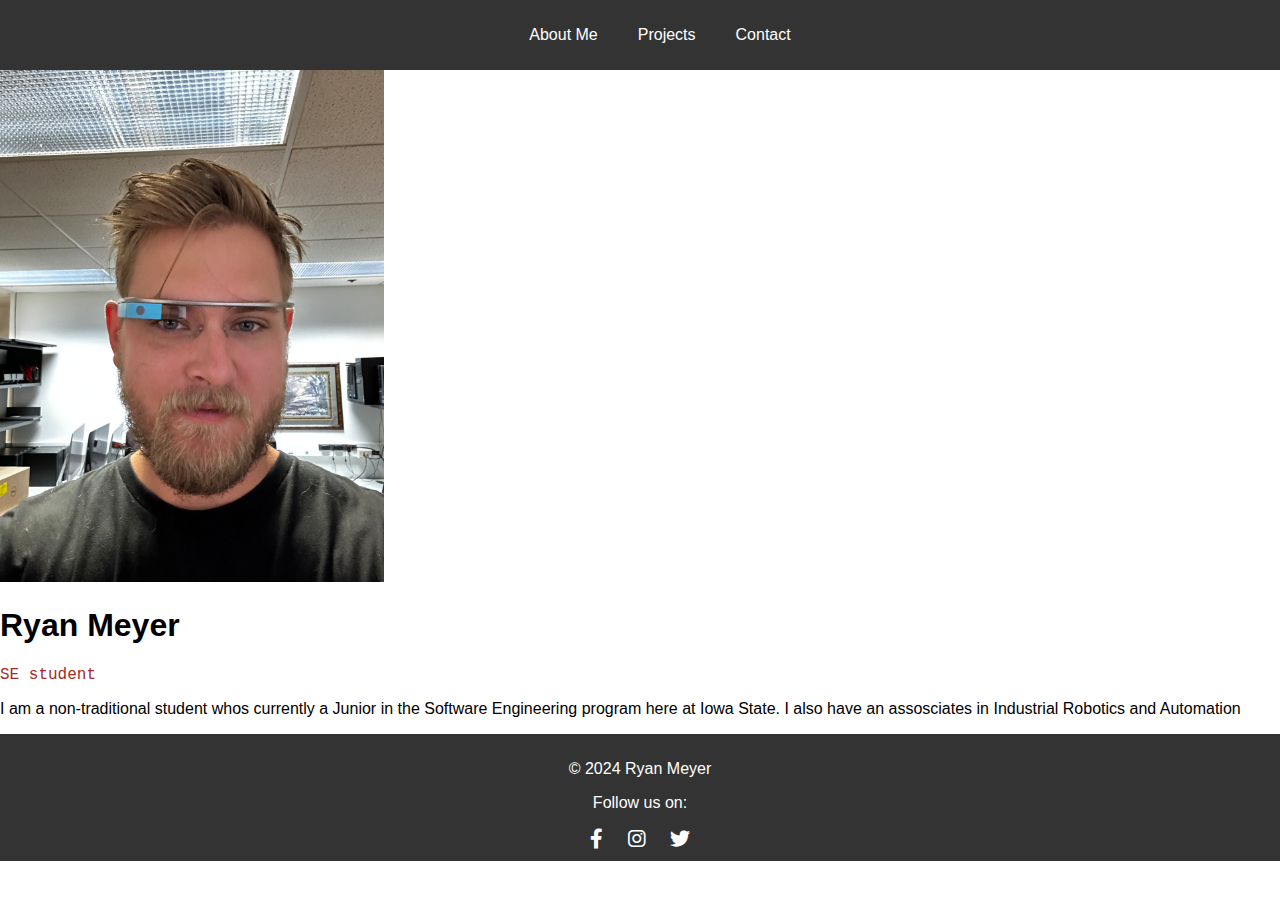
<file: index.html>
<!DOCTYPE html>
<html lang="en">
<head>
    <meta charset="UTF-8">
    <meta name="viewport" content="width=device-width, initial-scale=1.0">
    <title>Document</title>
    <link rel="stylesheet" href="./style.css">
    <link rel="stylesheet" href="https://cdnjs.cloudflare.com/ajax/libs/font-awesome/6.0.0-beta3/css/all.min.css">
</head>
<body>
    <header>
        <nav>
            <ul>
                <li><a href="./index.html">About Me</a></li>
                <li><a href="./projects.html">Projects</a></li>
                <li><a href="./contact.html">Contact</a></li>
            </ul>
        </nav>
    </header>

    <div class="container">
        <img src= "./images/profile.jpeg" alt="Profile Photo">
        <h1>Ryan Meyer</h1>
        <p><p style="font-family: 'Courier New', Courier, monospace; color: brown">SE student</p></p>
        <p>I am a non-traditional student whos currently a Junior in the 
            Software Engineering program here at Iowa State. I also have an 
            assosciates in Industrial Robotics and Automation
        </p>
    </div>
    <footer>
        <p>&copy; 2024 Ryan Meyer</p>
        <p>Follow us on:</p>
        <a href="https://www.facebook.com" target="_blank"><i class="fab fa-facebook-f"></i></a>
        <a href="https://www.instagram.com" target="_blank"><i class="fab fa-instagram"></i></a>
        <a href="https://www.twitter.com" target="_blank"><i class="fab fa-twitter"></i></a>
    </footer>  
</body>
</html>
</file>
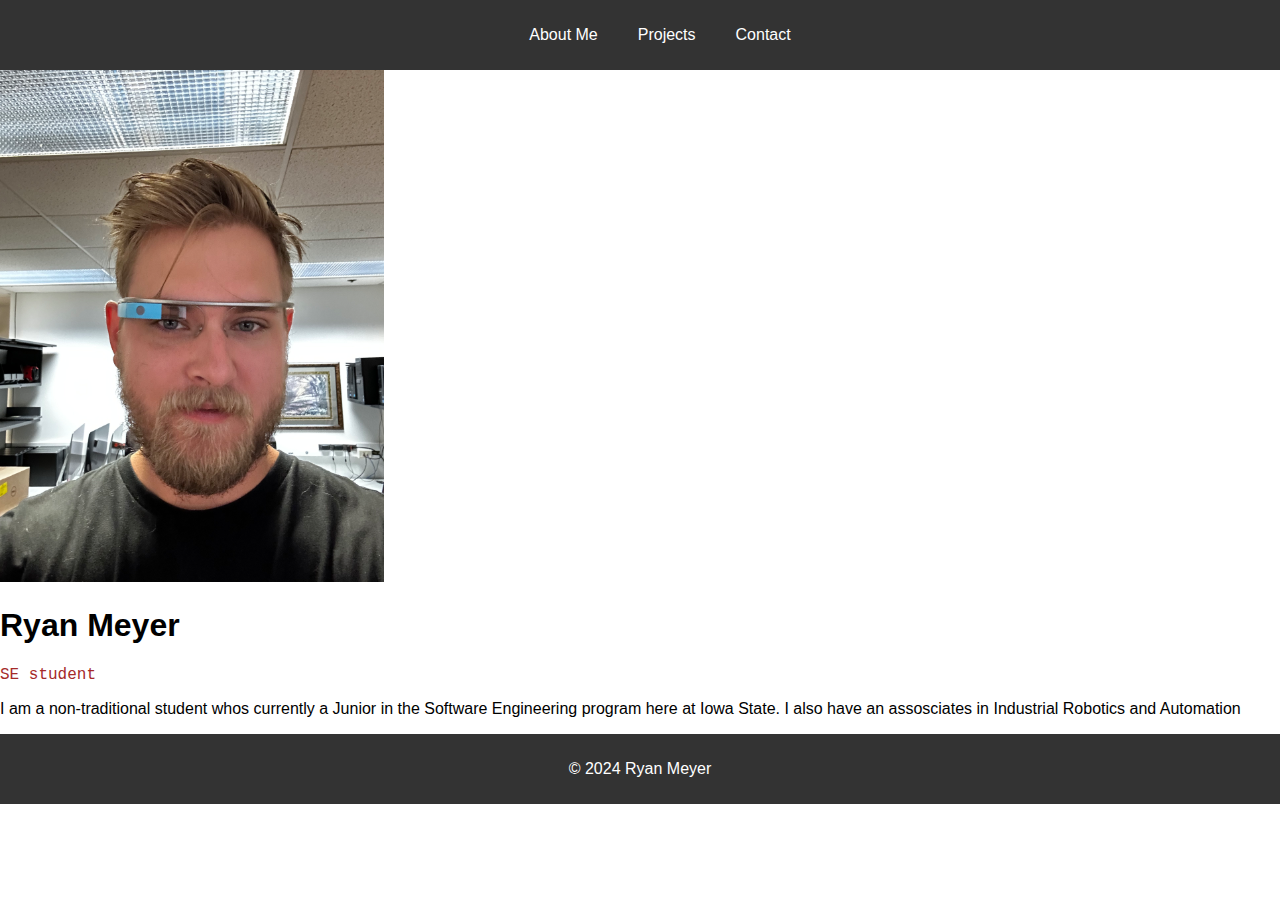
<file: Activity 4/index.html>
<!DOCTYPE html>
<html lang="en">
<head>
    <meta charset="UTF-8">
    <meta name="viewport" content="width=device-width, initial-scale=1.0">
    <title>Document</title>
    <link rel="stylesheet" href="./style.css">
</head>
<body>
    <header>
        <nav>
            <ul>
                <li><a href="./index.html">About Me</a></li>
                <li><a href="./projects.html">Projects</a></li>
                <li><a href="./contact.html">Contact</a></li>
            </ul>
        </nav>
    </header>

    <div class="container">
        <img src= "./images/profile.jpeg" alt="Profile Photo">
        <h1>Ryan Meyer</h1>
        <p><p style="font-family: 'Courier New', Courier, monospace; color: brown">SE student</p></p>
        <p>I am a non-traditional student whos currently a Junior in the 
            Software Engineering program here at Iowa State. I also have an 
            assosciates in Industrial Robotics and Automation
        </p>
    </div>
    <footer>
        <p>&copy; 2024 Ryan Meyer</p>
    </footer>  
</body>
</html>
</file>
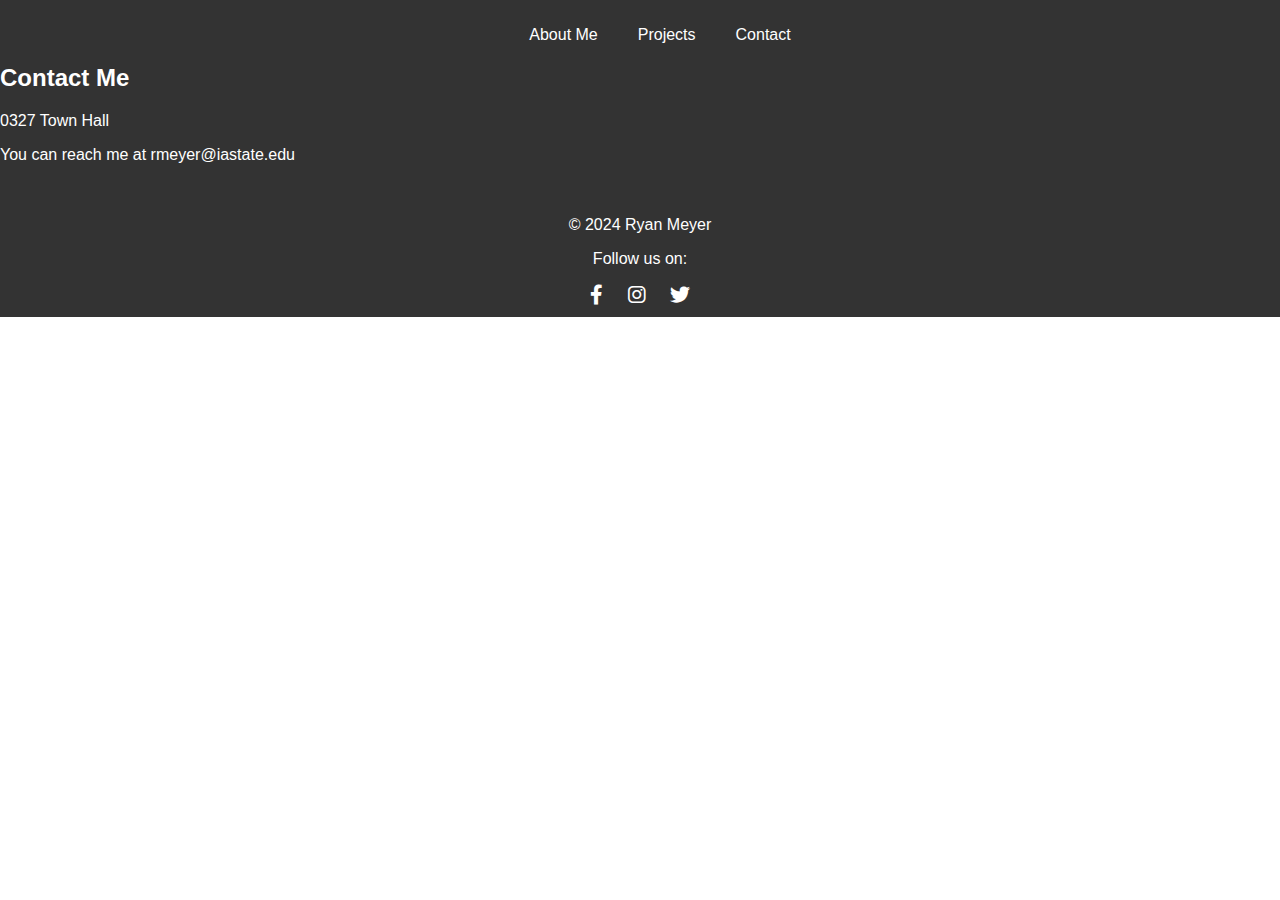
<file: contact.html>
<!DOCTYPE html>
<html lang="en">
<head>
    <meta charset="UTF-8">
    <meta name="viewport" content="width=device-width, initial-scale=1.0">
    <title>Document</title>
    <link rel="stylesheet" href="./style.css">
    <link rel="stylesheet" href="https://cdnjs.cloudflare.com/ajax/libs/font-awesome/6.0.0-beta3/css/all.min.css">
</head>
<body>
    <header>
        <nav>
            <ul>
                <li><a href="./index.html">About Me</a></li>
                <li><a href="./projects.html">Projects</a></li>
                <li><a href="./contact.html">Contact</a></li>
            </ul>
        </nav>

    <div class="container">
        <h2>Contact Me</h2>
        <p>0327 Town Hall</p>
        <p>You can reach me at rmeyer@iastate.edu</p>
    </div>
    </header>
        
    <footer>
        <p>&copy; 2024 Ryan Meyer</p>
        <p>Follow us on:</p>
<a href="https://www.facebook.com" target="_blank"><i class="fab fa-facebook-f"></i></a>
<a href="https://www.instagram.com" target="_blank"><i class="fab fa-instagram"></i></a>
<a href="https://www.twitter.com" target="_blank"><i class="fab fa-twitter"></i></a>
    </footer>
        
</body>
</html>
</file>
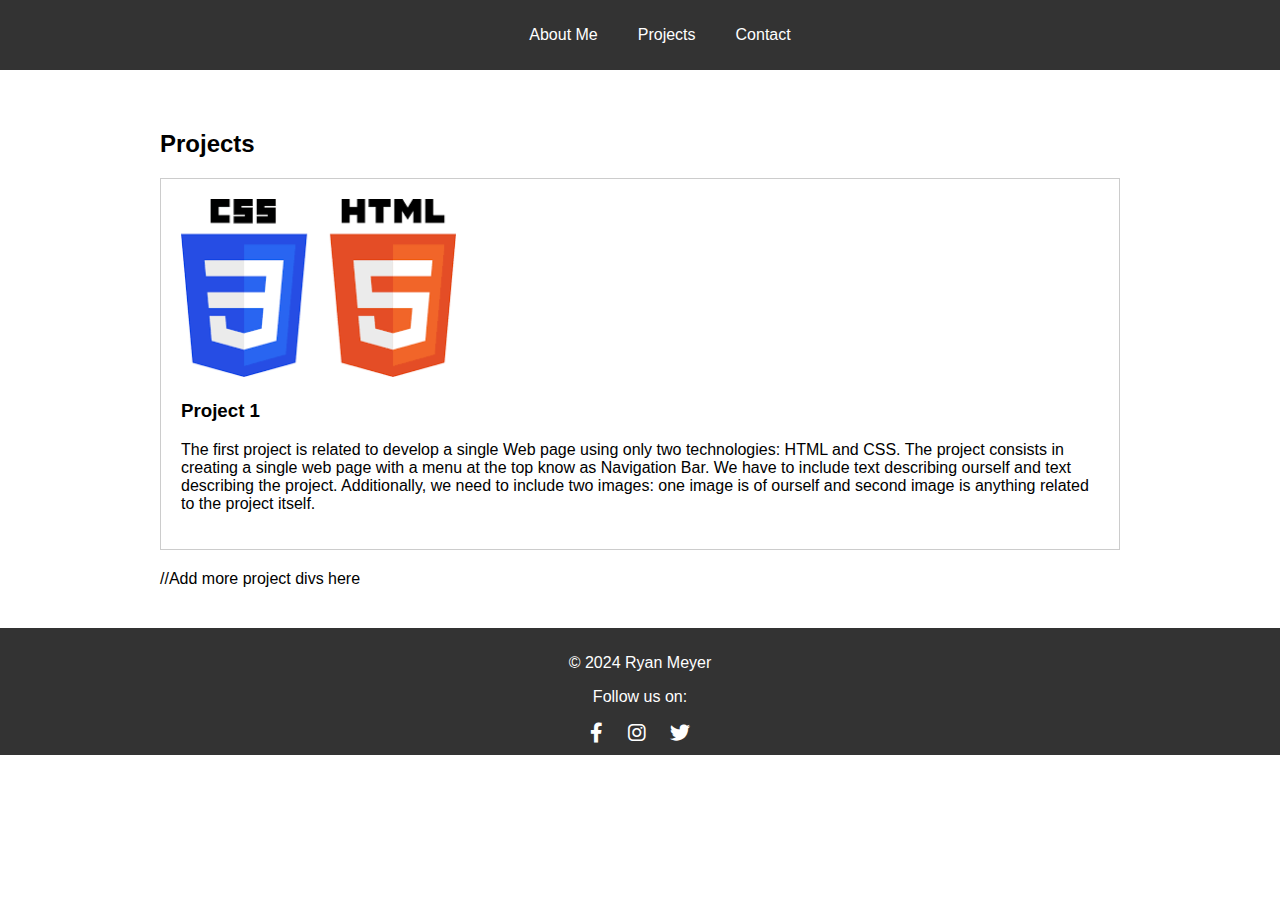
<file: projects.html>
<!DOCTYPE html>
<html lang="en">
<head>
    <meta charset="UTF-8">
    <meta name="viewport" content="width=device-width, initial-scale=1.0">
    <title>Document</title>
    <link rel="stylesheet" href="./style.css">
    <link rel="stylesheet" href="https://cdnjs.cloudflare.com/ajax/libs/font-awesome/6.0.0-beta3/css/all.min.css">

    <style>
    .container {
        max-width: 960px;
        margin: 0 auto;
        padding: 40px;
        }
    .project {
        margin-bottom: 20px;
        border: 1px solid #ccc;
        padding: 20px;
        }
    </style>

</head>
<body>
    <header>
        <nav>
            <ul>
                <li><a href="./index.html">About Me</a></li>
                <li><a href="./projects.html">Projects</a></li>
                <li><a href="./contact.html">Contact</a></li>
            </ul>
        </nav>
    </header>

    <div class="container">
        <h2>Projects</h2>
        <div class="project">
            <img src= "./images/project1.png" alt="Project 1">
            <h3>Project 1</h3>
            <p>The first project is related to develop a single Web page using
            only two technologies: HTML and CSS. The project consists in
            creating a single web page with a menu at the top know as
            Navigation Bar. We have to include text describing ourself and
            text describing the project. Additionally, we need to include
            two images: one image is of ourself and second image is anything
            related to the project itself.</p>
        </div>
        //Add more project divs here
    </div>
    <footer>
        <p>&copy; 2024 Ryan Meyer</p>
        <p>Follow us on:</p>
<a href="https://www.facebook.com" target="_blank"><i class="fab fa-facebook-f"></i></a>
<a href="https://www.instagram.com" target="_blank"><i class="fab fa-instagram"></i></a>
<a href="https://www.twitter.com" target="_blank"><i class="fab fa-twitter"></i></a>
    </footer>
</body>
</html>
</file>
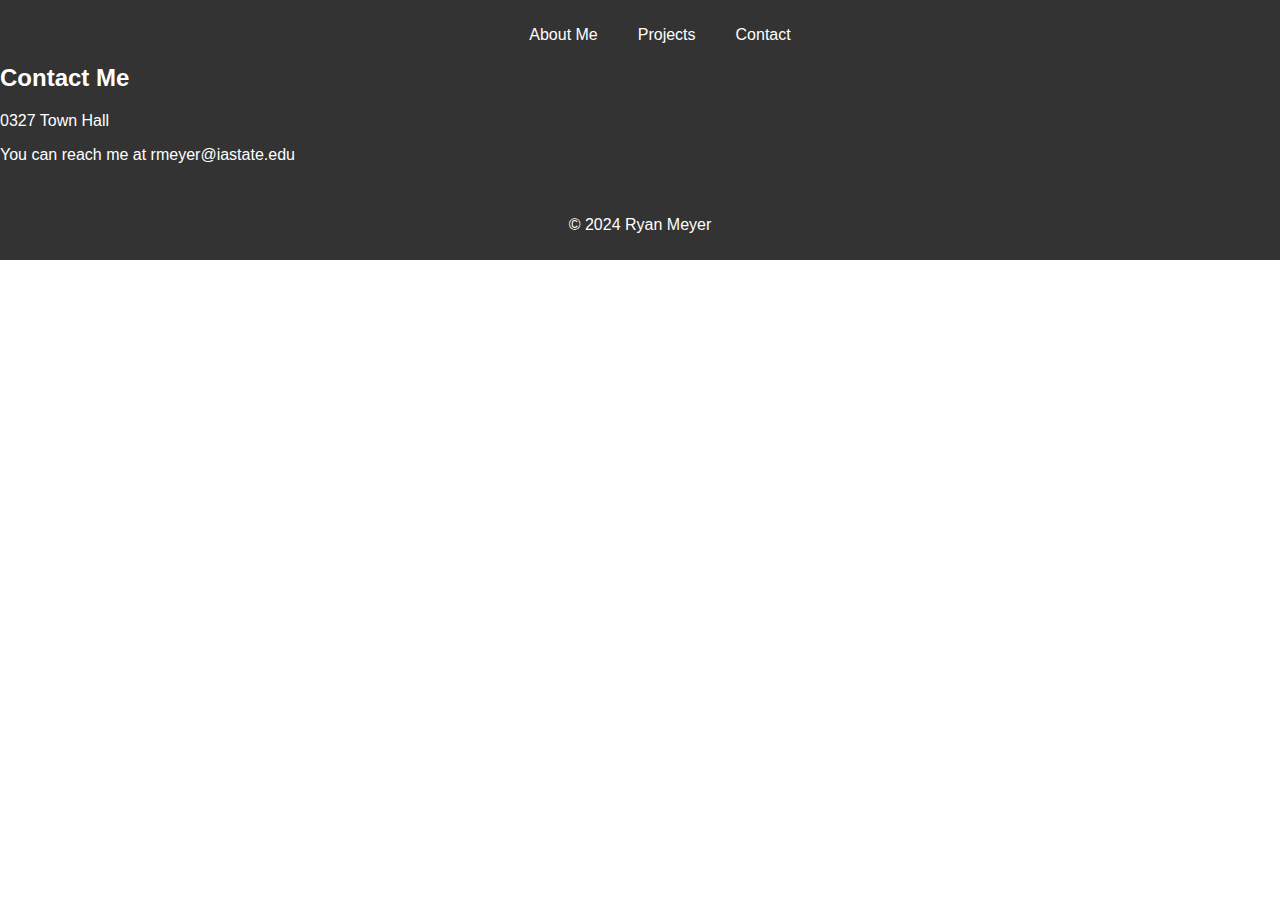
<file: Activity 4/contact.html>
<!DOCTYPE html>
<html lang="en">
<head>
    <meta charset="UTF-8">
    <meta name="viewport" content="width=device-width, initial-scale=1.0">
    <title>Document</title>
    <link rel="stylesheet" href="./style.css">
</head>
<body>
    <header>
        <nav>
            <ul>
                <li><a href="./index.html">About Me</a></li>
                <li><a href="./projects.html">Projects</a></li>
                <li><a href="./contact.html">Contact</a></li>
            </ul>
        </nav>

    <div class="container">
        <h2>Contact Me</h2>
        <p>0327 Town Hall</p>
        <p>You can reach me at rmeyer@iastate.edu</p>
    </div>
    </header>
        
    <footer>
        <p>&copy; 2024 Ryan Meyer</p>
    </footer>
        
</body>
</html>
</file>
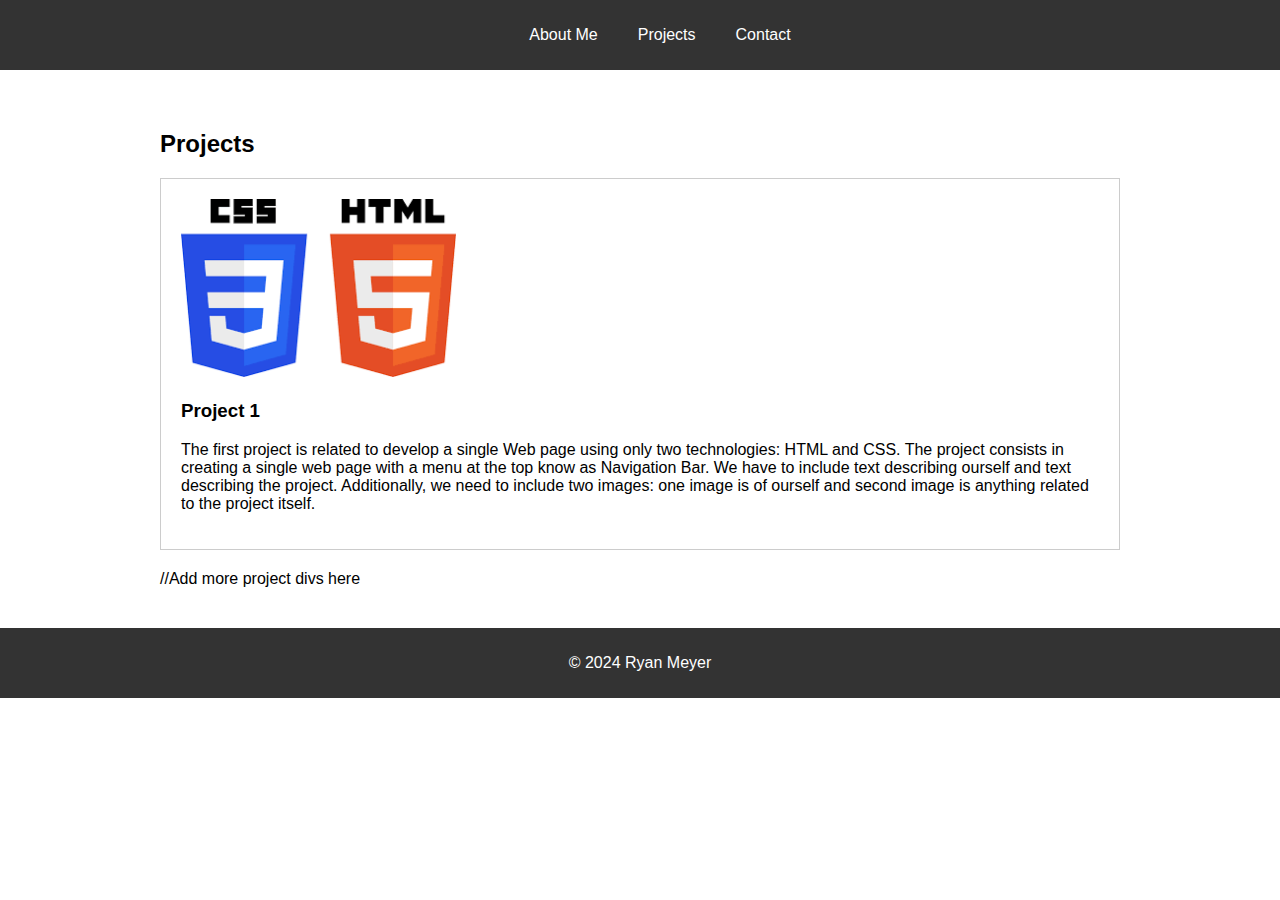
<file: Activity 4/projects.html>
<!DOCTYPE html>
<html lang="en">
<head>
    <meta charset="UTF-8">
    <meta name="viewport" content="width=device-width, initial-scale=1.0">
    <title>Document</title>
    <link rel="stylesheet" href="./style.css">

    <style>
    .container {
        max-width: 960px;
        margin: 0 auto;
        padding: 40px;
        }
    .project {
        margin-bottom: 20px;
        border: 1px solid #ccc;
        padding: 20px;
        }
    </style>

</head>
<body>
    <header>
        <nav>
            <ul>
                <li><a href="./index.html">About Me</a></li>
                <li><a href="./projects.html">Projects</a></li>
                <li><a href="./contact.html">Contact</a></li>
            </ul>
        </nav>
    </header>

    <div class="container">
        <h2>Projects</h2>
        <div class="project">
            <img src= "./images/project1.png" alt="Project 1">
            <h3>Project 1</h3>
            <p>The first project is related to develop a single Web page using
            only two technologies: HTML and CSS. The project consists in
            creating a single web page with a menu at the top know as
            Navigation Bar. We have to include text describing ourself and
            text describing the project. Additionally, we need to include
            two images: one image is of ourself and second image is anything
            related to the project itself.</p>
        </div>
        //Add more project divs here
    </div>
    <footer>
        <p>&copy; 2024 Ryan Meyer</p>
    </footer>
</body>
</html>
</file>
<file: style.css>
header {
    background-color: #333;
    color: #fff;
    padding: 10px 0;
}
nav ul {
    list-style: none;
    display: flex;
    justify-content: center;
}
nav li {
    margin: 0 20px;
}
nav a {
    text-decoration: none;
    color: #fff;
}
img {
    max-width: 30%;
    /* width: 300px; */
}
body {
    font-family: Arial, sans-serif;
    margin: 0;
    padding: 0;
}
footer {
    text-align: center;
    padding: 10px;
    background-color: #333;
    color: #fff;
} 
footer a {
    color: #fff;
    margin: 0 10px;
    text-decoration: none;
    font-size: 20px;
    }
    footer a:hover {
    color: #f39c12; /* Change color on hover */
    }
</file>
<file: Activity 4/style.css>
header {
    background-color: #333;
    color: #fff;
    padding: 10px 0;
}
nav ul {
    list-style: none;
    display: flex;
    justify-content: center;
}
nav li {
    margin: 0 20px;
}
nav a {
    text-decoration: none;
    color: #fff;
}
img {
    max-width: 30%;
    /* width: 300px; */
}
body {
    font-family: Arial, sans-serif;
    margin: 0;
    padding: 0;
}
footer {
    text-align: center;
    padding: 10px;
    background-color: #333;
    color: #fff;
}
</file>
